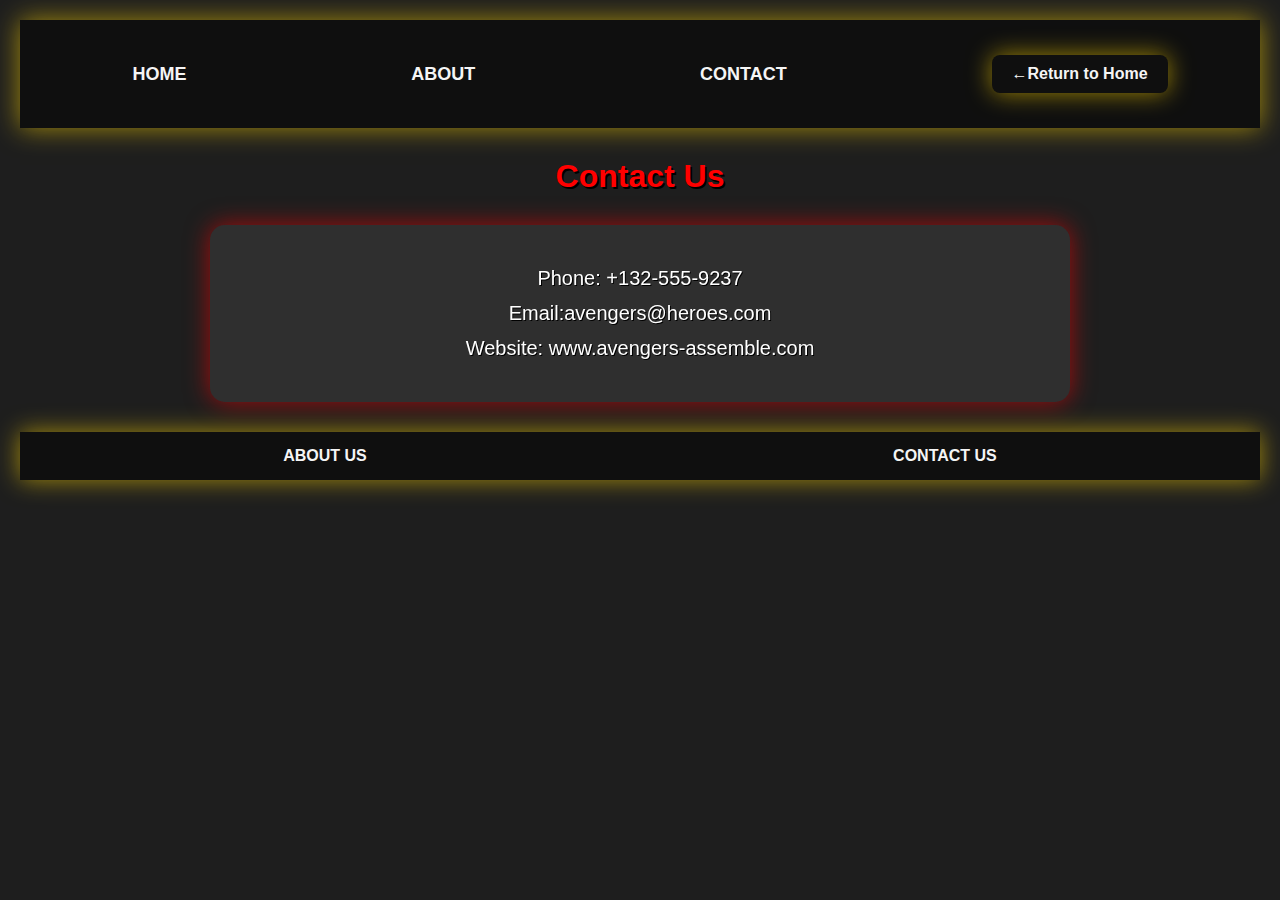
<file: contact.html>
<!DOCTYPE html>
<html>
<head>
     <meta charset="UTF-8" />
    <link rel="stylesheet" href="style.css">
    <link href="https://fonts.googleapis.com/css2?family=League+Spartan:wght@700&display=swap" rel="stylesheet">
    <title></title>
</head>
<body>
    <div id="menu">
    <div id="menu-bar">
    <a href="index.html">Home</a>
    <a href="about.html">About</a>
    <a href="contact.html">Contact</a>
    <button id="back-button" onclick="history.back()">←Return to Home</button>
    </div>
   
    <h2>Contact Us</h2>
     <div class="content-box">
    <p>Phone: +132-555-9237</p>
    <p>Email:avengers@heroes.com</p>
    <p>Website: www.avengers-assemble.com</p>
    </div>

    <div id="tabs-bottom">
  <a href="about.html">About Us</a>
  <a href="index.html">Contact Us</a>
</div>
</body>
</html>
</file>
<file: style.css>
* {
  margin: 0;
  padding: 0;
  box-sizing: content-box;
}

body {
  font-family: 'Bebas Neue', sans-serif;
  background-color: #1e1e1e; /* Dark cinematic background */
  color: #f0f0f0;
  text-align: center;
  padding: 20px;
}

.hero-name {
    text-align: center;
    margin: 30px 0;
    font-size: 2rem;
    color: crimson;
}

.hero-grid {
    display: grid;
    grid-template-columns: 1fr 1fr 1fr;
    gap: 30px;
    align-items: start;
    margin-bottom: 40px;
}

.hero-image img {
    width: 100%;
    border-radius: 10px;
    box-shadow: 0 0 15px rgba(255, 0, 0, 0.4);
}

.hero-bio, .hero-stats {
    background-color: #2b2b2b;
    padding: 20px;
    border-radius: 10px;
}

.hero-bio ul, .hero-stats ul {
    list-style: none;
    padding: 0;
}

.hero-bio li, .hero-stats li {
    padding: 8px 0;
    border-bottom: 1px solid #444;
}

.content-box {
  background: rgba(255, 255, 255, 0.08); /* Transparent frosted box */
  backdrop-filter: blur(10px);
  padding: 30px;
  margin: 30px auto;
  border-radius: 15px;
  max-width: 800px;
  box-shadow: 0 0 25px rgba(255, 0, 0, 0.6); /* Red glow (Iron Man) */
  color: #ffffff;
}

h2, #menu-bar a, #tabs-bottom a {
  font-family: 'Bebas Neue', sans-serif;
}

#menu-bar {
  background-color: #0f0f0f; /* Stark tech black */
  display: flex;
  justify-content: space-around; /* or space-between, center, etc. */
  align-items: center;
  padding: 15px 0;
  box-shadow: 0 0 25px rgba(255, 215, 0, 0.6);
}

#menu-bar a {
  color: whitesmoke; /* Vibranium gold */
  text-decoration: none;
  margin: 0 20px;
  font-weight: bold;
  font-size: 18px;
  text-transform: uppercase;
  transition: color 0.3s ease;
}

#menu-bar a:hover {
  color: rgb(181, 181, 156);
}

#back-button {
  margin-top: 20px;
  margin-bottom: 20px;
  background-color: #0f0f0f; /* Iron Man red */
  color: whitesmoke;
  border: none;
  padding: 10px 20px;
  font-size: 16px;
  font-weight: bold;
  border-radius: 8px;
  cursor: pointer;
  box-shadow: 0 0 25px rgba(255, 215, 0, 0.6);
  transition: background-color 0.3s ease;
}

#back-button:hover {
  background-color: #0f0f0f;
}

/* Header and image styling */
h2 {
  margin-top: 30px;
  font-size: 32px;
  color: red; 
  text-shadow: 2px 2px #000;
}

.gallery {
  display: grid;
  grid-template-columns: repeat(auto-fit, minmax(250px, 1fr));
  gap: 15px;
  margin-top: 20px;
}

img {
  max-width: 100%;
  height: auto;
  margin: 25px 0;
  border: 5px solid #444;
  border-radius: 15px;
  box-shadow: 0 0 25px rgba(255, 215, 0, 0.6); /* Glowing gold */
}

.gallery img {
  width: 100%;
  border-radius: 8px;
  border: 2px solid #333;
  transition: transform 0.3s ease;
}

.gallery img:hover {
  transform: scale(1.05);
}

.card {
  background-color: #2a2a2a;
  padding: 20px;
  border-radius: 10px;
  box-shadow: 0 4px 10px rgba(0, 0, 0, 0.3);
  transition: transform 0.3s ease;
}

.card:hover {
  transform: translateY(-5px);
}

/* Paragraphs styling */
p {
  margin: 12px 0;
  font-size: 20px;
  color: #ffffff;
  text-shadow: 1px 1px #000;
}

#tabs-bottom a {
  color: whitesmoke;
  text-decoration: none;
  margin: 0 20px;
  font-weight: bold;
  font-size: 16px;
  text-transform: uppercase;
  transition: color 0.3s ease;
}

#tabs-bottom a:hover {
  color: rgb(181, 181, 156);
}

#tabs-bottom {
  background-color: #0f0f0f; 
  display: flex;
  justify-content: space-around; 
  align-items: center;
  padding: 15px 0;
  box-shadow: 0 0 25px rgba(255, 215, 0, 0.6);
}
</file>
